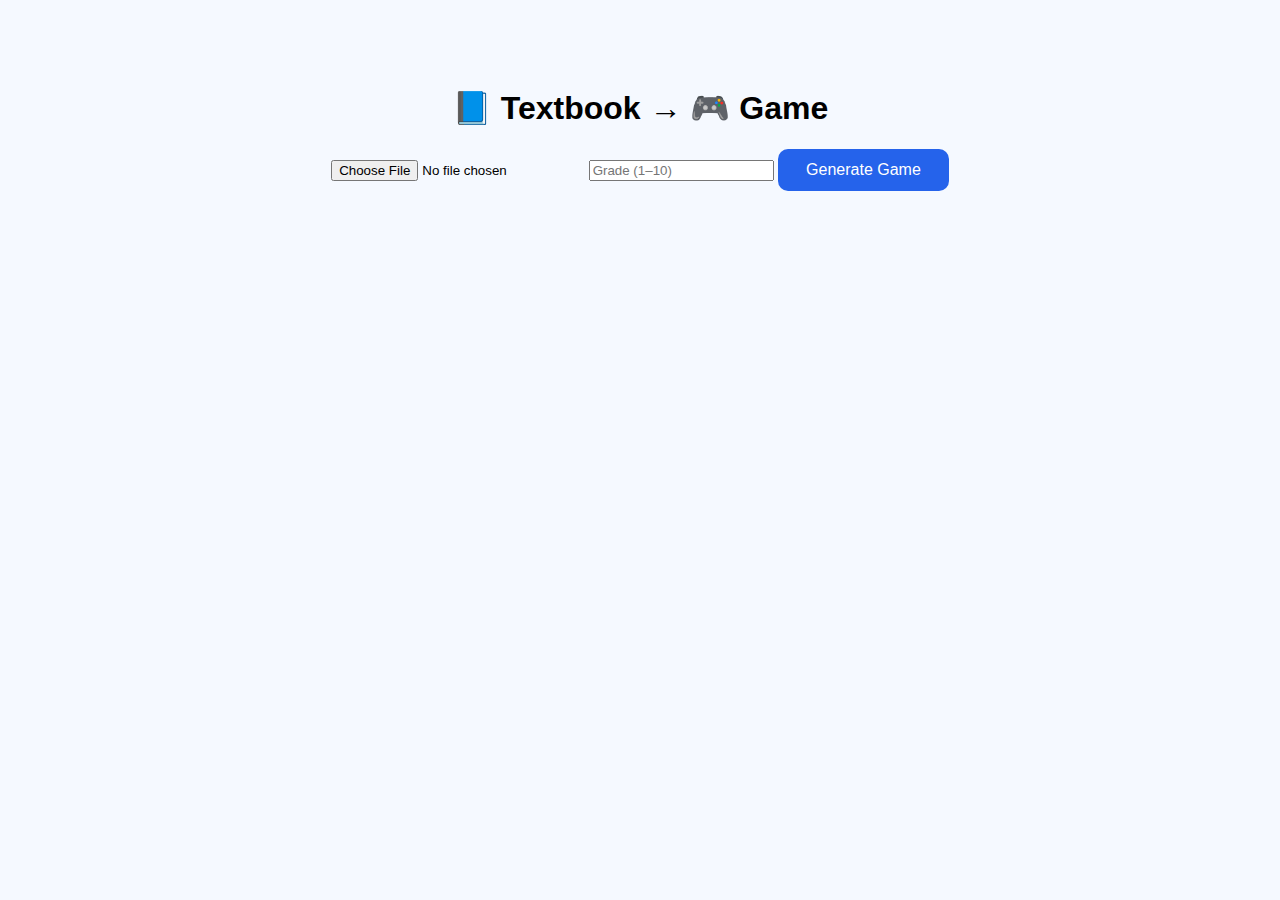
<file: index.html>
<!DOCTYPE html>
<html>
<head>
  <title>AI Textbook to Game</title>
  <link rel="stylesheet" href="style.css">
</head>
<body>

<div class="container">
  <h1>📘 Textbook → 🎮 Game</h1>

  <input type="file" id="file" />
<input type="number" id="grade" placeholder="Grade (1–10)" />
<button onclick="generateGame()">Generate Game</button>

  <pre id="output"></pre>
</div>

<script src="game.js"></script>
</body>
</html>
</file>
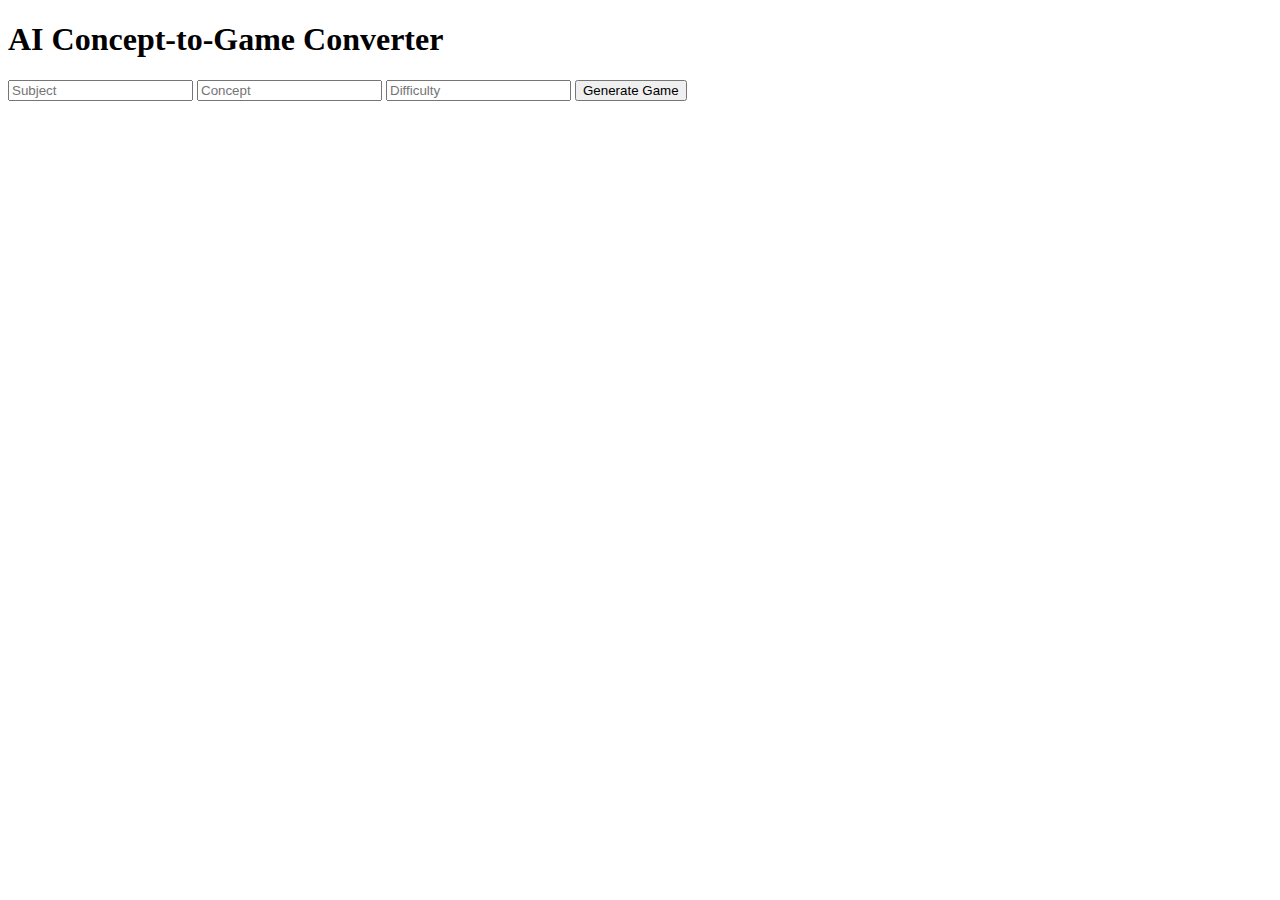
<file: frontend/index.html>
<!DOCTYPE html>
<html>
<head>
  <title>AI Concept to Game Converter</title>
</head>
<body>
  <h1>AI Concept-to-Game Converter</h1>

  <input id="subject" placeholder="Subject" />
  <input id="concept" placeholder="Concept" />
  <input id="difficulty" placeholder="Difficulty" />

  <button onclick="generateGame()">Generate Game</button>

  <pre id="output"></pre>

  <script src="script.js"></script>
</body>
</html>
</file>
<file: style.css>
body {
  font-family: Inter, Arial, sans-serif;
  background: #f5f9ff;
  text-align: center;
  padding-top: 60px;
}

button {
  background: #2563eb;
  color: white;
  padding: 12px 28px;
  border-radius: 10px;
  border: none;
  font-size: 16px;
}
</file>
